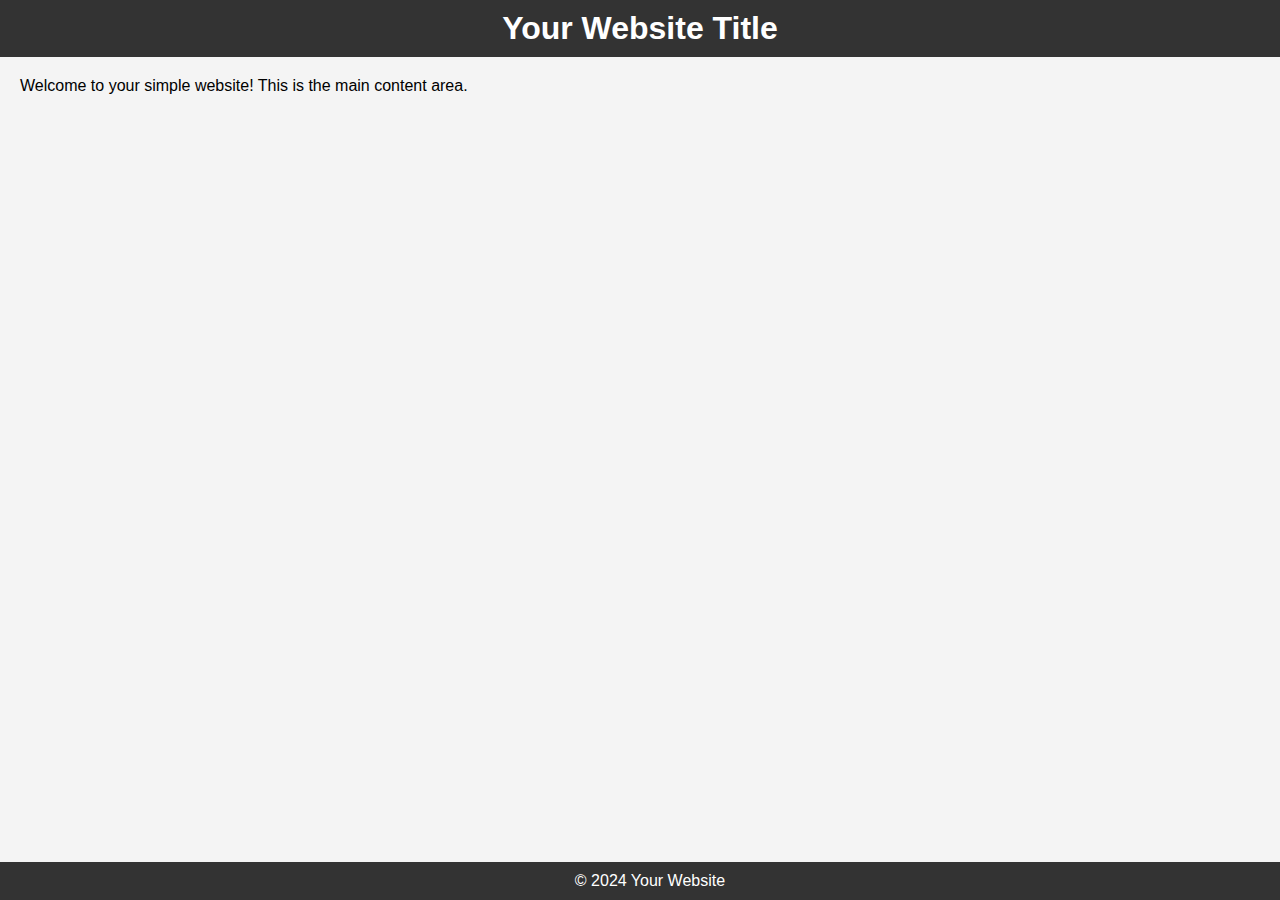
<file: roject/index.html>
<!DOCTYPE html>
<html lang="en">

<head>
    <meta charset="UTF-8">
    <meta name="viewport" content="width=device-width, initial-scale=1.0">
    <title>Your Simple Website</title>
    <link rel="stylesheet" href="style.css">
</head>

<body>
    <header>
        <h1>Your Website Title</h1>
    </header>

    <main>
        <p>Welcome to your simple website! This is the main content area.</p>
    </main>

    <footer>
        &copy; 2024 Your Website
    </footer>
</body>

</html>
</file>
<file: roject/style.css>
*{
    margin: 0;
    padding: 0;
}
body {
    font-family: Arial, sans-serif;
    padding: 0;
    background-color: #f4f4f4;
}

header {
    text-align: center;
    padding: 10px;
    background-color: #333;
    color: #fff;
}

main {
    padding: 20px;
}

footer {
    text-align: center;
    padding: 10px;
    background-color: #333;
    color: #fff;
    position: fixed;
    bottom: 0;
    width: 100%;
}
</file>
